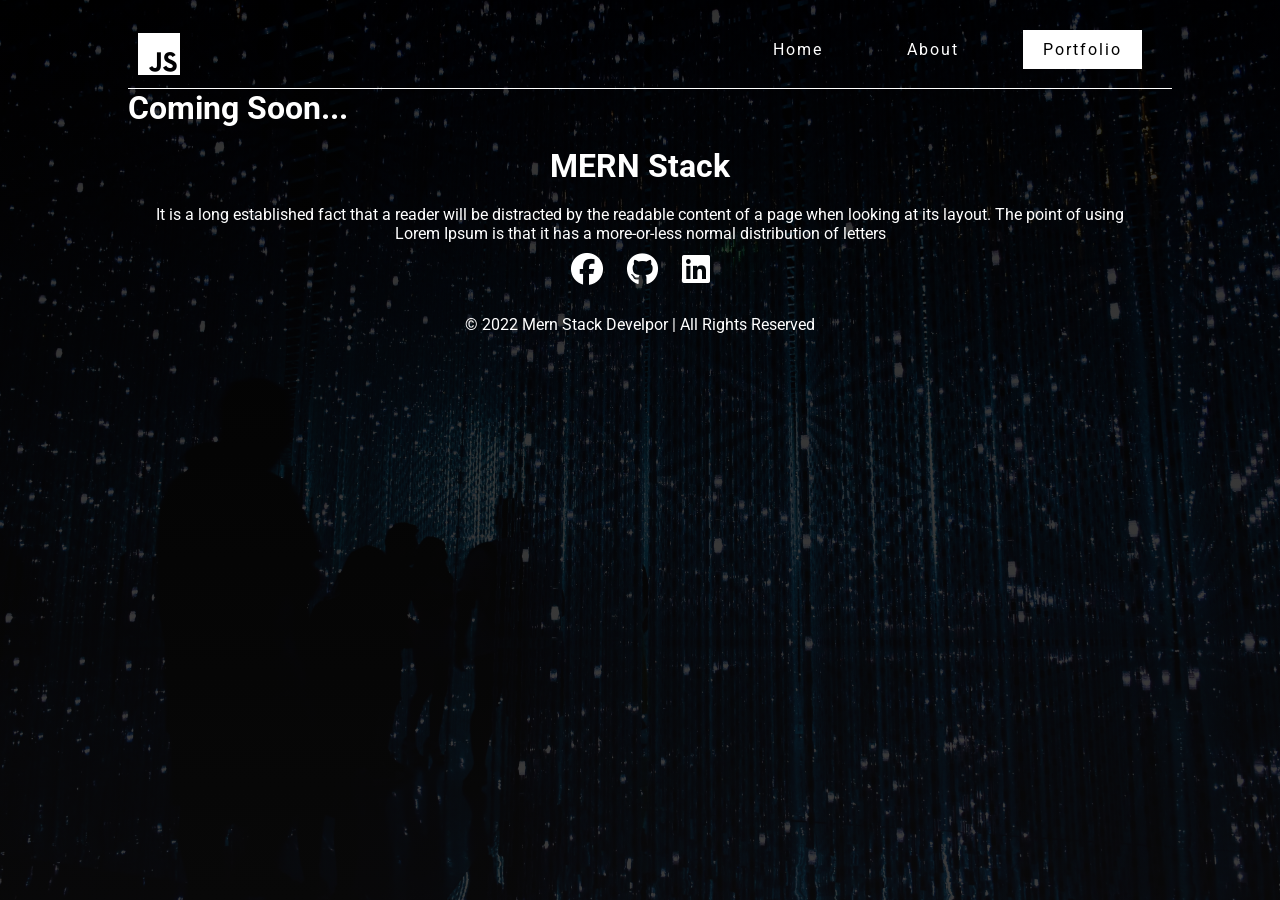
<file: portfolio.html>
<!DOCTYPE html>
<html lang="en">
<head>
    <meta charset="UTF-8">
    <meta http-equiv="X-UA-Compatible" content="IE=edge">
    <meta name="viewport" content="width=device-width, initial-scale=1.0">
    <title>Asim_Amin</title>
    <link rel="stylesheet" href="style.css">
    <link rel="stylesheet" href="https://cdnjs.cloudflare.com/ajax/libs/font-awesome/6.2.0/css/all.min.css">
    <link rel="stylesheet" href="https://fonts.googleapis.com/css?family=Roboto">
    <link rel="shortcut icon" href="./props/favicon.png" type="image/x-icon">
    
</head>
<body>
    <div id="menu2">
        <i onclick="unclicked()"  class="fa-solid fa-xmark fa-2x btn-xmark"></i>
        <ul class="menu-responsive">
            <a href="index.html"><li class="menu-item">Home</li></a>
            <a href="about.html"><li class="menu-item">About</li></a>
            <a href="portfolio.html"><li class="menu-item active">Portfolio</li></a>
        </ul>
    </div>
    <div class="container">
        <div class="navigation">
            <div class="logo"><a href="./index.html"><i class="fa-brands fa-js fa-3x js-logo"></i></a></div>
            <i onclick="clicked()" class="fa-solid fa-bars fa-2x btn-bars"></i>
            
            <ul class="menu">
                <a href="index.html"><li class="menu-item">Home</li></a>
                <a href="about.html"><li class="menu-item">About</li></a>
                <a href="portfolio.html"><li class="menu-item active">Portfolio</li></a>
            </ul>
        </div>
        <h1>Coming Soon...</h1>
        <div class="footer">
            <h1>MERN Stack</h1>
            <p>It is a long established fact that a reader will be distracted by the readable content of a page when looking at its layout. The point of using Lorem Ipsum is that it has a more-or-less normal distribution of letters</p>
            <div class="icons">
                <a href="https://web.facebook.com/asim.ch.982" target="_blank"><i class="fa-brands fa-facebook fa-2x icon"></i></a>
                <a href="https://github.com/asim-altair" target="_blank"><i class="fa-brands fa-github fa-2x icon"></i></a>
                <a href="https://www.linkedin.com/in/asim-ch-20506816a/" target="_blank"><i class="fa-brands fa-linkedin fa-2x icon"></i></a>
            </div>
            <p>&copy; 2022 Mern Stack Develpor | All Rights Reserved</p>
        </div>
    </div>
    <script src="menu.js"></script>
</body>
</html>
</file>
<file: style.css>
*{
    margin: 0;
    padding: 0;
    font-family: 'Roboto';
}
body{
    background-image:
    linear-gradient(to bottom, rgba(0, 0, 0, 0.80), rgba(10, 10, 10, 0.80)),
    url('./props/pexels-photo-373543.jpeg');
    background-size: cover;
    background-attachment: fixed;
}
.container{
    width: 80%;
    color: white;
    margin: auto;
}
.navigation{
    width: 100%;
    display: flex;
    padding: 10px;
    margin-top: 20px;
    border-bottom: 1px solid white;
}
.logo{
    flex: 1;
}
.js-logo{
    color: white;
    transition: .5s ease;
}
.js-logo:hover{
    color: yellow;
    background-color: black;
}
.menu{
    margin-top: 10px;
}
.menu a{
    text-decoration: none;
    color: white;
}
.menu-responsive a{
    margin: 10px;
    text-decoration: none;
    color: white;
}
.menu-item{
    display: inline;
    text-decoration: none;
    cursor: pointer;
    margin: 20px;
    padding: 10px 20px;
    letter-spacing: 2px;
    transition: .5s ease;
}
.menu-responsive{
    z-index: 100;
    position: absolute;
    top: 50%;
    left: 50%;
    transform: translate(-50%,-50%);
    display: flex;
    flex-direction: column;
    justify-content: center;
    align-items: center;
}
#menu2{
    height: 100vh;
    width: 100vw;
    background-color: rgb(0, 140, 255);
    opacity: 95%;
    z-index: 30;
    position: absolute;
    top: 0;
    bottom: 0;
    left: 0;
    right: 0;
    margin: 0;
    padding: 0;
    visibility: hidden;
    transition: all 0s;
}
.btn-xmark{
    color: white;
    position: relative;
    top: 2rem;
    left: 90%;
    cursor: pointer;
}
.btn-xmark:hover{
    color: red;
}
.menu-item:hover{
    background-color: white;
    color: black;

}
.btn-bars{
    position: relative;
    left: 70%;
    top: .8rem;
    cursor: pointer;
    visibility: hidden;
}
.btn-bars:hover{
    color: rgb(109, 217, 253);
}
@media screen and (max-width: 770px) {
    .menu{
        visibility: hidden;
    }
    .btn-bars{
        visibility: visible;
    }
}
.main-heading{
    justify-content: center;
    align-items: center;
    text-align: center;
    position: relative;
    top: 300px;
}
.main-heading h1{
    font-size: 50px;
    letter-spacing: 3px;
}
.main-heading h1 span{
    color: aqua;
}
.btn1,.btn2{
    margin: 10px;
    padding: 10px;
    background: none;
    border: 1px solid white;
    color: white;
    cursor: pointer;
    letter-spacing: 2px;
    transition: .5s ease;
}
.btn2{
    background-color: white;
    color: black;
}
.btn1:hover{
    background-color: white;
    color: black;
}
.icon{
    color: white;
    cursor: pointer;
    transition: .5s ease;
    margin: 10px;
}
.icon:hover{
    color: rgb(100, 172, 255);
}
@media screen and (max-width:) {
    
}
.skill-container{
    display: flex;
    flex-direction: column;
    align-items: center;
    justify-content: center;
    text-align: center;
}
.skills{
    display: flex;
    flex-wrap: wrap;
    justify-content: center;
    align-items: center;
}
.skill-box{
    border: 1px solid white;
    width: 100px;
    height: 100px;
    align-items: center;
    justify-content: center;
    text-align: center;
    margin: 10px;
    padding: 10px;
    cursor: pointer;
    border-radius: 5px;
    transition: .5s ease;
}
.skill-box:hover{
    background-color: white;
    color: black;
}
.review-main{
    display: flex;
    flex-direction: column;
    justify-content: center;
    align-items: center;
    text-align: center;
}
.testimonials{
    display: flex;
    flex-wrap: wrap;
    justify-content: center;
    align-items: center;
    text-align: center;

}
.review-box{
    border: solid 1px white;
    align-items: center;
    justify-content: center;
    text-align: center;
    width: 200px;
    height: 400px;
    margin: 20px;
    padding: 20px;
    cursor: pointer;
    border-radius: 5px;
    transition: .5s ease;
}
.review-box:hover{
    background-color: white;
    color: black;
}
.star{
    color: yellow;
}
.review-text{
    margin-top: 10px;
    font-family: cursive;
    font-size: 15px;
}
.footer{
    margin: 20px;
    justify-content: center;
    align-items: center;
    text-align: center;
}
.footer p{
    margin-top: 20px;
}
.main-holder{
    position: relative;
    top: 50rem;
    align-items: center;
    justify-content: center;
    text-align: center;
}
.about{
    border-radius: 5px;
    margin: 20px;
    padding: 20px;
    text-align: center;
    justify-content: center;
    align-items: center;
    display: flex;
    flex-wrap: wrap;
}
.about p .flag{
    background-color: white;
    width: 60px;
    height: 60px;
    z-index: 5;
}
.about p{
    margin: 10px;
    padding: 10px;
    width: 500px;
    text-align: left;
    border-radius: 5px;
}
.contact{
    margin: 10px;
    padding: 10px;
    justify-content: center;
    align-items: center;
    text-align: center;
}
.inputs{
    display: flex;
    flex-direction: column;
    justify-content: center;
    align-items: center;
    text-align: center;
}
.input{
    display: block;
    margin: 10px;
    padding: 10px;
    border: 1px solid white;
    background-color: white;
    outline: none;
    box-shadow: none;
    color: black;
    border-radius: 5px;
    letter-spacing: 2px;
    width: 15rem;
}
.send-btn{
    padding: 10px 30px;
    font-size: 20px;
    border-radius: 5px;
}
.active{
    background-color: white;
    color: black;
}
.center-every{
    text-align: center;
    justify-content: center;
    align-items: center;
}
.heading{
    margin: 30px 0 20px 0;
}
.about-container{
    padding: 0%;
    display: flex;
    flex-wrap: wrap;
    align-items: center;
    justify-content: center;
    text-align: center;
    /* border: 2px solid white; */
    color: white;
    border-radius: 5px;
    transition: all .5s ease;
    cursor: pointer;
}
.about-container:hover{
    background-color: white;
    color: black;
}
.box-model{
    max-width: 450px;
    padding: 20px;
}
.name span{
    color: rgb(239,106,79);
}
.information p{
    text-align: justify;
}
.personal-info{
    display: flex;
    flex-wrap: wrap;
    align-items: center;
    justify-content: center;
    text-align: center;
}
.info-container{
    margin: 10px 50px;
}
.highlight{
    color: rgb(239,106,79);
    text-align: start;
}
.message{
    display: flex;
    flex-direction: column;
}
.input-fields{
    margin: 10px;
    padding: 10px;
    border-radius: 10px;
    border: 1px solid black;
}
.btn-send{
    cursor: pointer;
    background-color: rgb(239,106,79);
}
@media screen and (max-width: 590px) {
    .maps iframe{
        width: 350px;
        height: 350px;
    }
}
@media screen and (max-width: 450px) {
    .maps iframe{
        width: 300px;
        height: 300px;
    }
}
</file>
